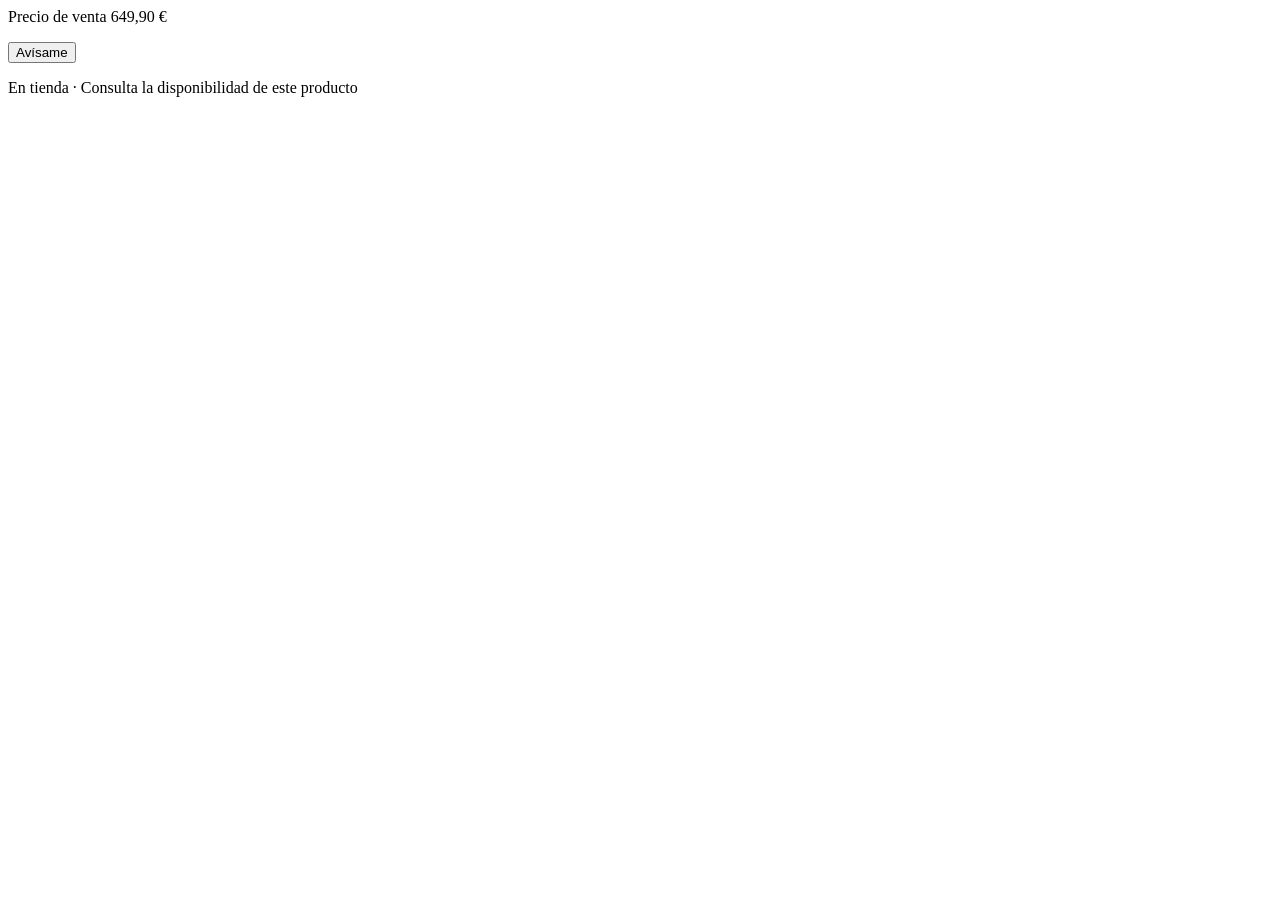
<file: tests/fixtures/real_eci_soldout.html>
<!-- Recorte real de elcorteingles.es (26/11/2026): ficha PS5 Digital + 2 mandos, agotada online ("Avísame") -->
<html lang="es"><head><title>PlayStation 5 digital + 2 mandos DualSense · Sony · El Corte Inglés</title>
<script type="application/ld+json">{"@context":"https://schema.org","@type":"Product","name":"PlayStation 5 digital + 2 mandos DualSense","sku":"0711719022633","url":"https://www.elcorteingles.es/videojuegos/A200225263-playstation-5-digital-2-mandos-dualsense/","offers":{"@type":"Offer","availability":"https://schema.org/SoldOut","priceCurrency":"EUR","price":649.9}}</script>
</head><body><p>Precio de venta 649,90 €</p><button>Avísame</button><p>En tienda · Consulta la disponibilidad de este producto</p></body></html>
</file>
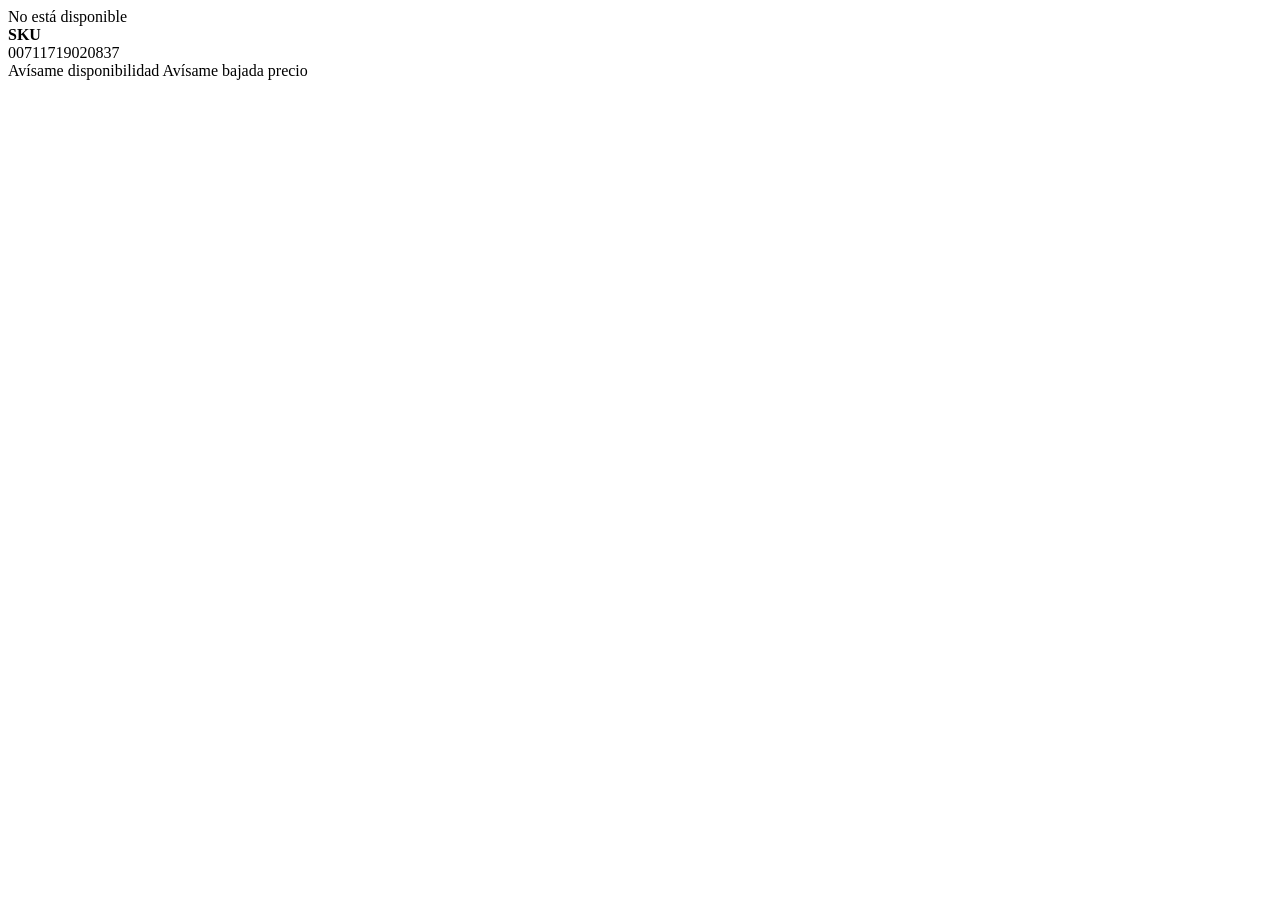
<file: tests/fixtures/real_iokool_unavailable.html>
<!-- Recorte real de iokool.com (Ardistel S.L., 26/11/2026): ficha PS5 Digital a 599,99 € "No está disponible" (Magento) -->
<html lang="es"><head>
<title>SONY Consola PS5 DIGITAL 825Gb (CFI-2116 Slim Chasis E) Oficial PS5</title>
<meta property="og:url" content="https://iokool.com/sony-consola-ps5-digital-825gb-cfi-2116-slim-chasis-e-oficial-ps5" />
    <meta property="product:price:amount" content="599.99"/>
    <meta property="product:price:currency"
      content="EUR"/>
</head><body>
        <meta itemprop="priceCurrency" content="EUR" />
    </span>

</div><div class="product-info-stock-sku">
            <div class="stock unavailable" title="Disponibilidad">
            <span>No está disponible</span>
        </div>
    
    <div class="product attribute sku">
                    <strong class="type">SKU</strong>
                <div class="value"  itemprop="sku">00711719020837</div>
    </div>
</div></div>
            <span class="label">Avísame disponibilidad</span>
            <span class="label">Avísame bajada precio</span>
</body></html>
</file>
